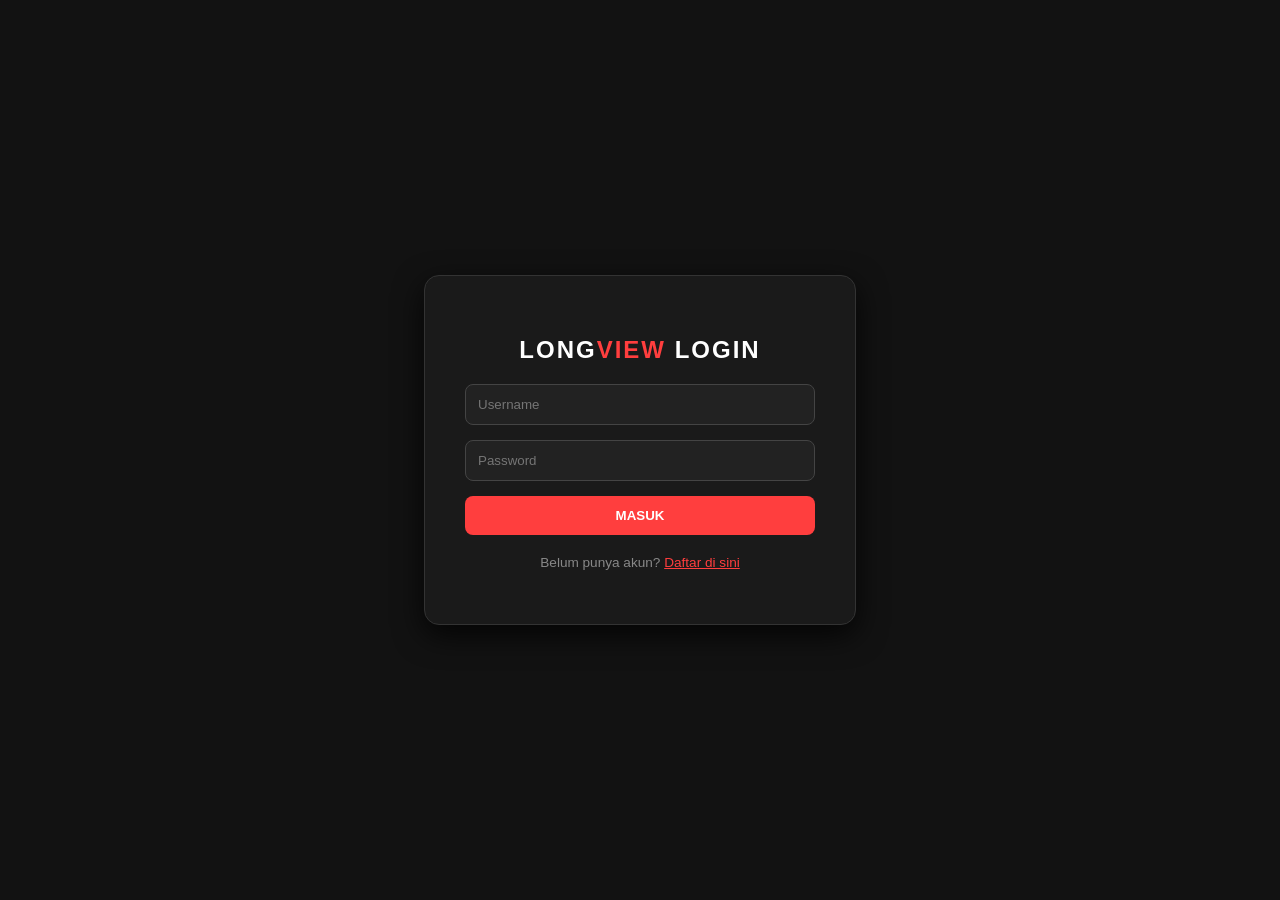
<file: index.html>
<!DOCTYPE html>
<html lang="id">
<head>
    <script>
    // Cek apakah pengunjung sudah login
    if (sessionStorage.getItem('akses_longview') !== 'diizinkan') {
        // Jika belum, tendang paksa kembali ke halaman login!
        window.location.href = 'login.html';
    }
</script>
    <meta charset="UTF-8">
    <meta name="viewport" content="width=device-width, initial-scale=1.0">
    <title>Longview | Alternatif & Musik</title>
    <link rel="stylesheet" href="style.css">
</head>
<body>

    <header>
        <a href="index.html" class="logo">Long<span>view</span></a>
        <nav>
            <a href="index.html" style="color: var(--accent-color);">Home</a>
            <a href="reviews.html">Reviews</a>
            <a href="news.html">News</a>
            <a href="culture.html">Culture</a>
            <a href="artist.html">Artists</a>
        </nav>
    </header>

    <div class="hero">
        <h1>Suara dari Bawah Tanah</h1>
        <p>Eksplorasi musik independen, review album jujur, dan budaya alternatif.</p>
        <a href="reviews.html" class="btn">Baca Review Terbaru</a>
    </div>

    <div class="container">
        <h2 class="section-title">Pilihan Redaksi</h2>
        <div class="grid">
            <div class="card">
                <img src="https://cdn.mos.cms.futurecdn.net/gdsv3C7kNeQM8r8WM7kcKQ.jpg" alt="Gitar">
                <div class="card-content">
                    <span class="tag">Editorial</span>
                    <h3>Kebangkitan Shoegaze di 2026</h3>
                    <p>Mengapa distorsi dan melodi vokal yang mengawang kembali mendominasi skena musik lokal.</p>
                </div>
            </div>
            <div class="card">
                <img src="https://images.unsplash.com/photo-1511671782779-c97d3d27a1d4?q=80&w=600" alt="Mixer">
                <div class="card-content">
                    <span class="tag">Interview</span>
                    <h3>Di Balik Meja Mixing</h3>
                    <p>Wawancara eksklusif dengan produser di balik album-album rock terbaik tahun ini.</p>
                </div>
            </div>
        </div>
    </div>

    <script src="script.js"></script>
</body>
</html>
</file>
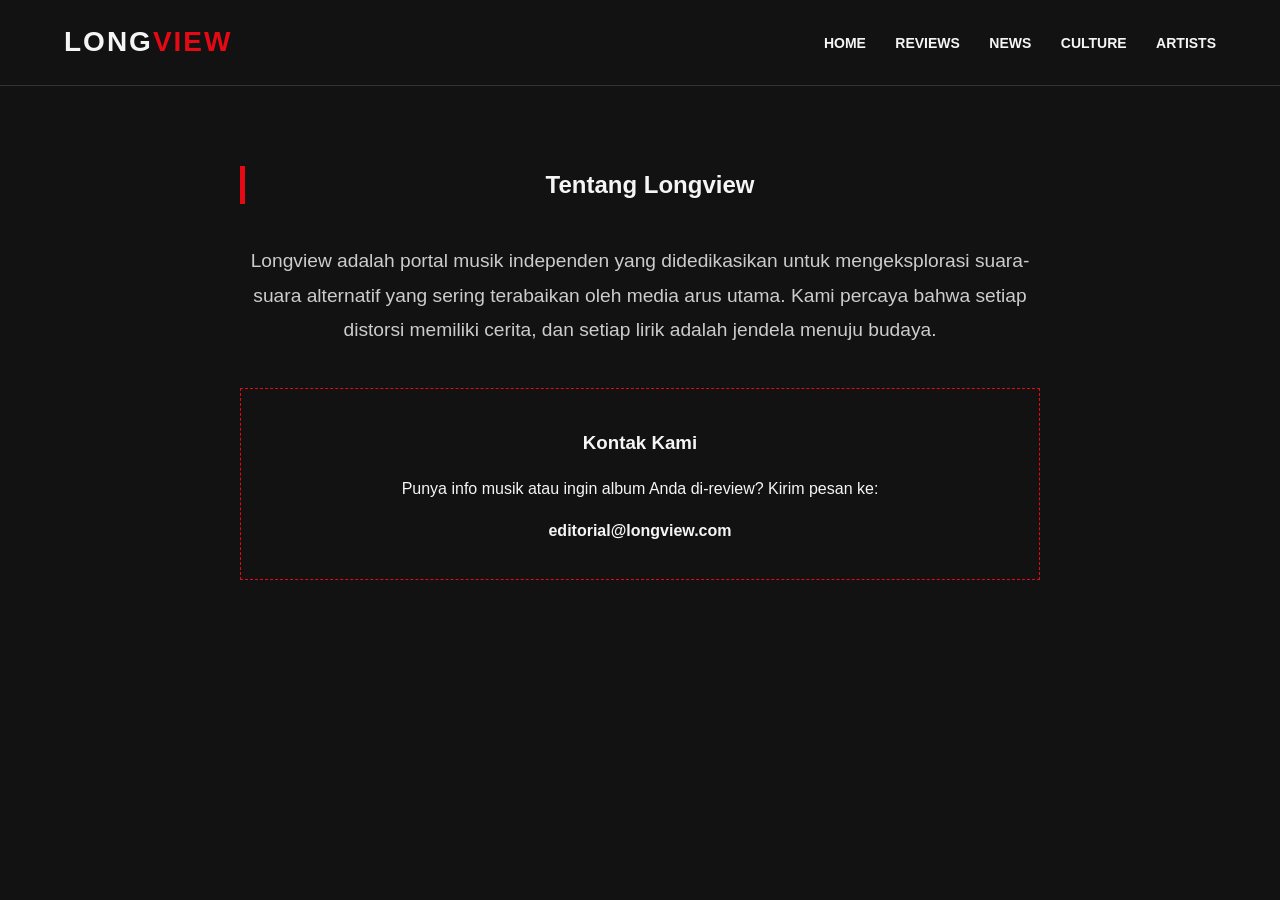
<file: about.html>
<!DOCTYPE html>
<html lang="id">
<head>
    <meta charset="UTF-8">
    <meta name="viewport" content="width=device-width, initial-scale=1.0">
    <title>About Us | Longview</title>
    <link rel="stylesheet" href="style.css">
</head>
<body>
    <header>
        <a href="index.html" class="logo">Long<span>view</span></a>
        <nav>
            <a href="index.html">Home</a>
            <a href="reviews.html">Reviews</a>
            <a href="news.html">News</a>
            <a href="culture.html">Culture</a>
            <a href="artist.html">Artists</a>
        </nav>
    </header>

    <div class="container" style="max-width: 800px; margin: auto; text-align: center;">
        <h2 class="section-title">Tentang Longview</h2>
        <p style="font-size: 1.2rem; line-height: 1.8; color: #ccc;">
            Longview adalah portal musik independen yang didedikasikan untuk mengeksplorasi suara-suara alternatif yang sering terabaikan oleh media arus utama. Kami percaya bahwa setiap distorsi memiliki cerita, dan setiap lirik adalah jendela menuju budaya.
        </p>
        <div style="margin-top: 40px; padding: 20px; border: 1px dashed var(--accent-color);">
            <h3>Kontak Kami</h3>
            <p>Punya info musik atau ingin album Anda di-review? Kirim pesan ke:</p>
            <p><strong>editorial@longview.com</strong></p>
        </div>
    </div>
</body>
</html>
</file>
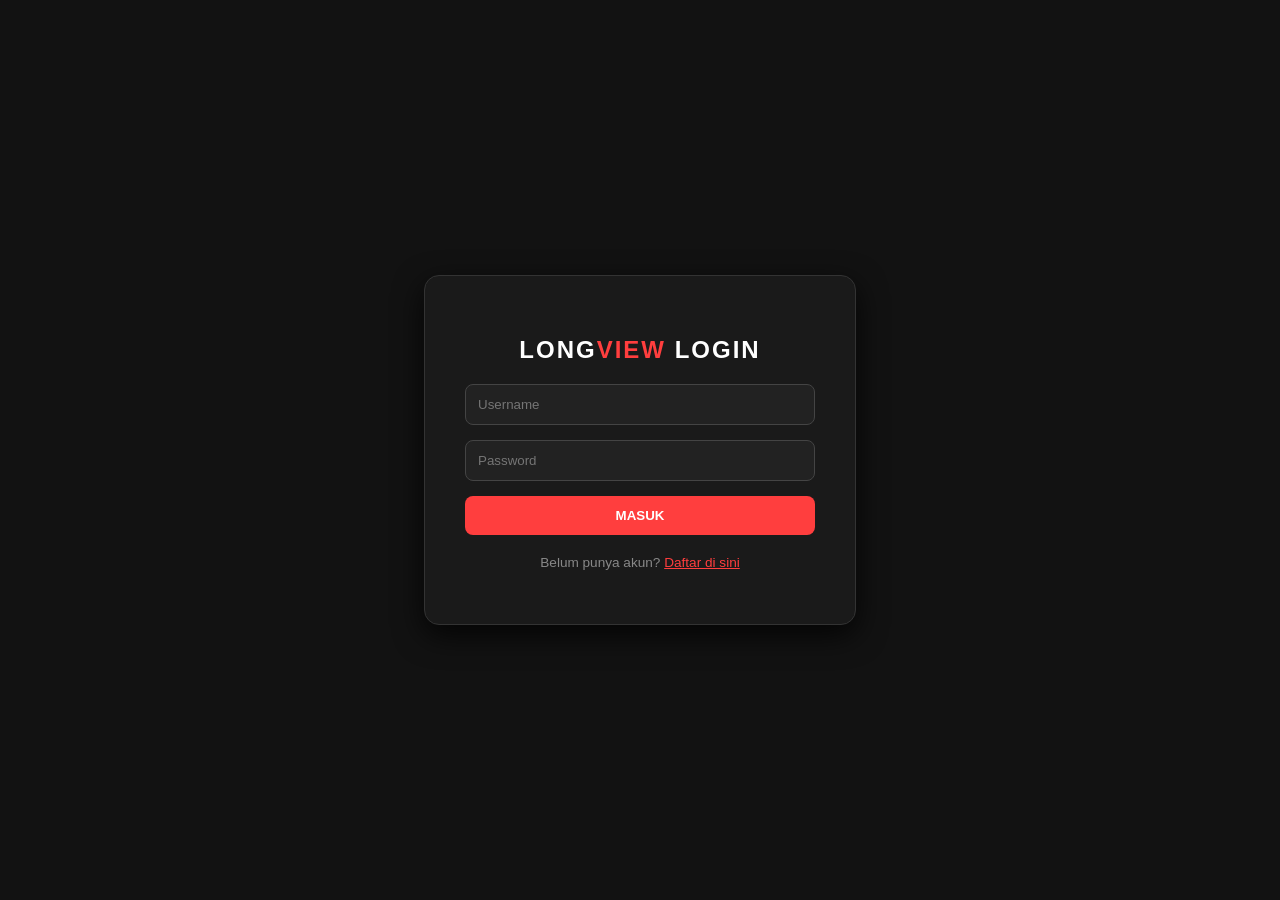
<file: login.html>
<!DOCTYPE html>
<html lang="id">
<head>
    <meta charset="UTF-8">
    <meta name="viewport" content="width=device-width, initial-scale=1.0">
    <title>Masuk ke Longview</title>
    <style>
        body {
            background-color: #121212;
            color: white;
            display: flex;
            justify-content: center;
            align-items: center;
            height: 100vh;
            margin: 0;
            font-family: 'Segoe UI', sans-serif;
        }
        .container {
            background: #1a1a1a;
            padding: 40px;
            border-radius: 15px;
            box-shadow: 0 10px 30px rgba(0,0,0,0.8);
            width: 350px;
            text-align: center;
            border: 1px solid #333;
        }
        h2 { margin-bottom: 20px; letter-spacing: 2px; }
        h2 span { color: #ff3e3e; }
        input {
            width: 100%;
            padding: 12px;
            margin-bottom: 15px;
            background: #222;
            border: 1px solid #444;
            border-radius: 8px;
            color: white;
            box-sizing: border-box;
        }
        .btn {
            width: 100%;
            padding: 12px;
            background: #ff3e3e;
            border: none;
            border-radius: 8px;
            color: white;
            font-weight: bold;
            cursor: pointer;
            transition: 0.3s;
        }
        .btn:hover { background: #d32f2f; }
        .toggle-link {
            margin-top: 20px;
            font-size: 0.85rem;
            color: #888;
        }
        .toggle-link span {
            color: #ff3e3e;
            cursor: pointer;
            text-decoration: underline;
        }
        #message { margin-top: 15px; font-size: 0.9rem; color: #ff3e3e; }
    </style>
</head>
<body>

    <div class="container" id="authBox">
        <h2 id="formTitle">LONG<span>VIEW</span> LOGIN</h2>
        <form id="authForm">
            <input type="text" id="username" placeholder="Username" required>
            <input type="password" id="password" placeholder="Password" required>
            <button type="submit" class="btn" id="submitBtn">MASUK</button>
        </form>
        <p id="message"></p>
        <p class="toggle-link" id="toggleText">Belum punya akun? <span onclick="toggleMode()">Daftar di sini</span></p>
    </div>

<script>
    let isLoginMode = true;

    // Fungsi ganti mode (Login <-> Daftar)
    function toggleMode() {
        isLoginMode = !isLoginMode;
        document.getElementById('formTitle').innerHTML = isLoginMode ? 'LONG<span>VIEW</span> LOGIN' : 'LONG<span>VIEW</span> SIGN UP';
        document.getElementById('submitBtn').innerText = isLoginMode ? 'MASUK' : 'DAFTAR SEKARANG';
        document.getElementById('toggleText').innerHTML = isLoginMode ? 
            'Belum punya akun? <span onclick="toggleMode()">Daftar di sini</span>' : 
            'Sudah punya akun? <span onclick="toggleMode()">Login di sini</span>';
        document.getElementById('message').innerText = '';
    }

    document.getElementById('authForm').addEventListener('submit', function(e) {
        e.preventDefault();
        const user = document.getElementById('username').value.trim(); // Hapus spasi tak sengaja
        const pass = document.getElementById('password').value.trim();
        const message = document.getElementById('message');

        if (!isLoginMode) {
            // MODE DAFTAR
            localStorage.setItem('user_' + user, pass);
            message.style.color = '#4CAF50';
            message.innerText = 'Akun ' + user + ' berhasil dibuat! Silakan Login.';
            toggleMode();
        } else {
            // MODE MASUK
            const storedPass = localStorage.getItem('user_' + user);
            
            // LOGIC PENGECEKAN (Dibuat lebih longgar agar mudah masuk)
            if ((user === 'admin' && pass === '12345') || (storedPass !== null && storedPass === pass)) {
                console.log("Login Sukses!");
                sessionStorage.setItem('akses_longview', 'diizinkan');
                window.location.href = 'index.html';
            } else {
                console.log("Login Gagal. Input:", user, pass);
                message.style.color = '#ff3e3e';
                message.innerText = 'Username atau Password salah!';
            }
        }
    });
</script>
</body>
</html>
</file>
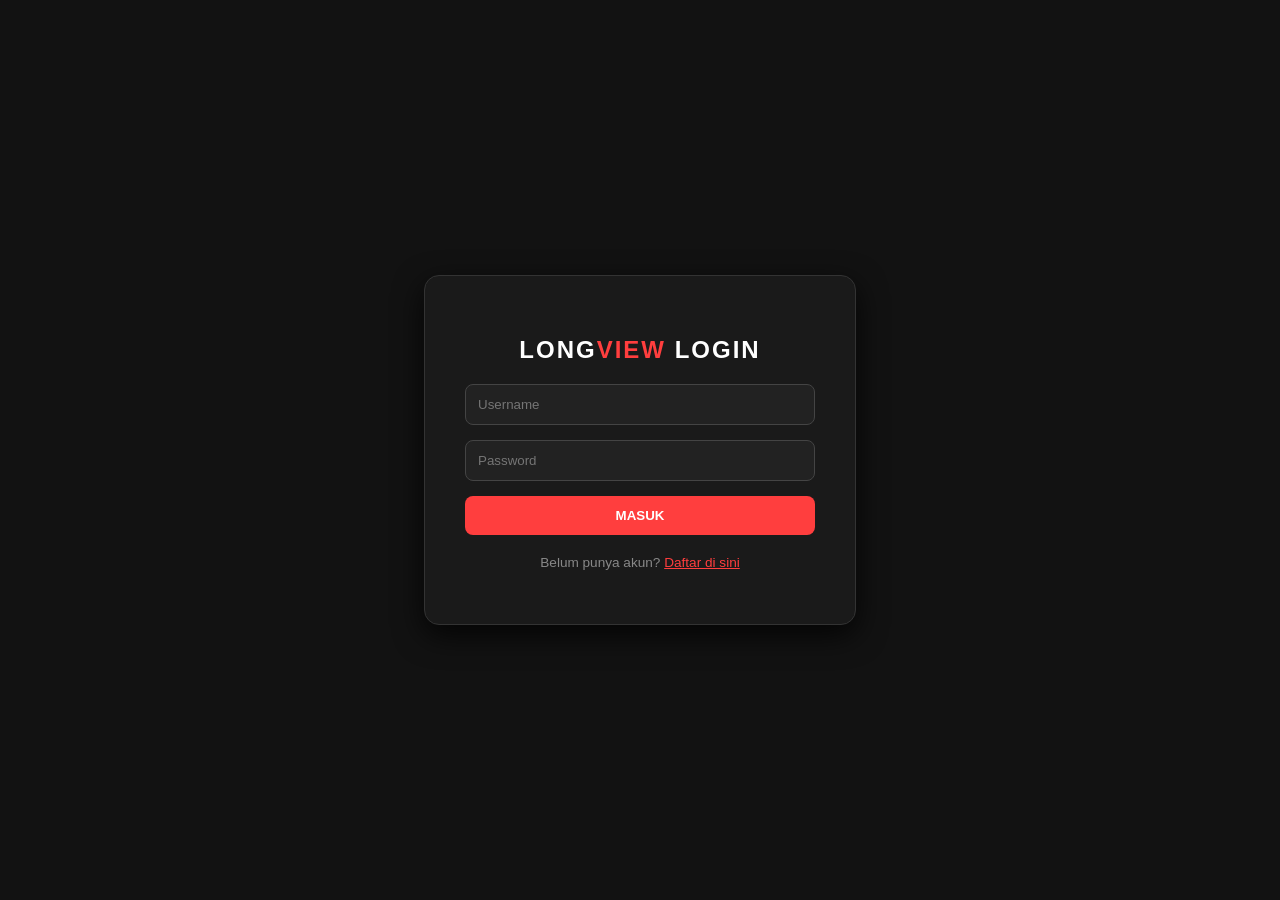
<file: nirvana.html>
<!DOCTYPE html>
<html lang="id">
<head>
    <script>
        if (sessionStorage.getItem('akses_longview') !== 'diizinkan') {
            window.location.href = 'login.html';
        }
    </script>

    <meta charset="UTF-8">
    <meta name="viewport" content="width=device-width, initial-scale=1.0">
    <title>Nirvana - Profil Artis | Longview</title>
    <link rel="stylesheet" href="style.css">
    <style>
        /* CSS Tambahan agar identik dengan Green Day & MCR */
        body {
            background-color: #121212;
            color: #ffffff;
            font-family: 'Segoe UI', Tahoma, Geneva, Verdana, sans-serif;
            margin: 0;
            padding: 0;
        }

        .container {
            max-width: 1100px;
            margin: auto;
            padding: 40px 20px;
        }

        /* Hero Section */
        .hero {
            display: flex;
            gap: 40px;
            align-items: center;
            margin-bottom: 60px;
            padding-top: 50px;
        }

        .artist-img-container img {
            width: 380px;
            border-radius: 12px;
            border: 1px solid #333;
            display: block;
            box-shadow: 0 10px 30px rgba(0,0,0,0.5);
        }

        .artist-title-area {
            flex: 1;
        }

        .genre-tag {
            color: #ff3e3e; /* Warna aksen Longview */
            font-weight: bold;
            font-size: 0.85rem;
            letter-spacing: 1px;
            text-transform: uppercase;
        }

        .artist-title-area h1 {
            font-size: 4.5rem;
            margin: 10px 0;
            font-weight: 700;
        }

        .artist-title-area p {
            font-size: 1.2rem;
            color: #ccc;
            max-width: 500px;
            line-height: 1.5;
        }

        /* Layout Grid */
        .content-grid {
            display: grid;
            grid-template-columns: 1.8fr 1.2fr;
            gap: 60px;
        }

        /* Biografi */
        .biography h2 {
            font-size: 2rem;
            margin-bottom: 30px;
        }

        .biography p {
            line-height: 1.8;
            color: #ddd;
            font-size: 1.05rem;
            margin-bottom: 20px;
        }

        /* Sidebar Album Wajib */
        .album-sidebar {
            background-color: #1a1a1a;
            padding: 30px;
            border-radius: 15px;
            height: fit-content;
        }

        .album-sidebar h3 {
            font-size: 1.5rem;
            margin-top: 0;
            margin-bottom: 25px;
        }

        .album-item {
            display: flex;
            align-items: center;
            gap: 15px;
            margin-bottom: 20px;
        }

        .album-item img {
            width: 70px;
            height: 70px;
            border-radius: 8px;
            object-fit: cover;
        }

        .album-info {
            font-size: 1rem;
            color: #eee;
        }

        .album-info em {
            font-style: italic;
            color: #fff;
        }

        /* Responsive */
        @media (max-width: 768px) {
            .hero { flex-direction: column; text-align: center; }
            .artist-img-container img { width: 100%; }
            .content-grid { grid-template-columns: 1fr; }
        }
    </style>
</head>
<body>

    <header>
        <a href="index.html" class="logo">LONG<span>VIEW</span></a>
        <nav>
            <a href="index.html">HOME</a>
            <a href="reviews.html">REVIEWS</a>
            <a href="news.html">NEWS</a>
            <a href="culture.html">CULTURE</a>
            <a href="artist.html">ARTISTS</a>
        </nav>
    </header>

    <div class="container">
        
        <div class="hero">
            <div class="artist-img-container">
                <img src="https://www.hollywoodreporter.com/wp-content/uploads/2011/09/nirvana-publicity-michael-lavine-2-a-l.jpg?w=1440&h=810&crop=1" alt="Nirvana Profile">
            </div>
            <div class="artist-title-area">
                <span class="genre-tag">GRUNGE / ALT ROCK</span>
                <h1>Nirvana</h1>
                <p>Suara dari Seattle yang meruntuhkan dominasi musik pop era 90-an dan melahirkan generasi Grunge.</p>
            </div>
        </div>

        <div class="content-grid">
            
            <div class="biography">
                <h2>Biografi</h2>
                <p>Dibentuk di Aberdeen, Washington pada tahun 1987 oleh <strong>Kurt Cobain</strong> dan <strong>Krist Novoselic</strong>, Nirvana menjadi kekuatan yang mengubah sejarah musik selamanya. Dengan masuknya Dave Grohl pada drum, mereka menciptakan energi yang tak tertandingi.</p>
                <p>Album kedua mereka, <em>Nevermind</em> (1991), secara mengejutkan membawa musik underground ke arus utama global dan menyingkirkan dominasi "Hair Metal" dari tangga lagu. Meskipun karir mereka terhenti secara tragis pada tahun 1994, warisan Nirvana tetap menjadi standar emas bagi musik alternatif hingga hari ini.</p>
            </div>

            <div class="album-sidebar">
                <h3>Album Wajib</h3>
                
                <div class="album-item">
                    <img src="https://upload.wikimedia.org/wikipedia/en/a/a1/Nirvana-Bleach.jpg" alt="Bleach">
                    <div class="album-info">
                        <em>Bleach</em> (1989)
                    </div>
                </div>

                <div class="album-item">
                    <img src="https://i.guim.co.uk/img/media/718be017da4c4851dbaa759a5b788c6d0e9f35c4/73_19_3397_2716/master/3397.jpg?width=1200&height=1200&quality=85&auto=format&fit=crop&s=535521fa96dfed0687393fa32d3c740b" alt="Nevermind">
                    <div class="album-info">
                        <em>Nevermind</em> (1991)
                    </div>
                </div>

                <div class="album-item">
                    <img src="https://upload.wikimedia.org/wikipedia/en/e/e5/In_Utero_%28Nirvana%29_album_cover.jpg" alt="In Utero">
                    <div class="album-info">
                        <em>In Utero</em> (1993)
                    </div>
                </div>

            </div>
        </div>
    </div>

</body>
</html>
</file>
<file: style.css>
/* 1. Pengaturan Variabel & Global */
:root { 
    --bg-color: #121212; 
    --card-bg: #1e1e1e; 
    --text-main: #f5f5f5; 
    --text-muted: #a0a0a0;
    --accent-color: #e50914; 
}

body { 
    margin: 0; 
    font-family: 'Helvetica Neue', Arial, sans-serif; 
    background-color: var(--bg-color); 
    color: var(--text-main); 
    line-height: 1.6;
}

/* 2. Header & Navigasi */
header { 
    display: flex; 
    justify-content: space-between; 
    align-items: center; 
    padding: 20px 5%; 
    background-color: rgba(18, 18, 18, 0.95);
    position: sticky;
    top: 0;
    z-index: 100;
    border-bottom: 1px solid #333;
}

.logo { 
    font-size: 28px; 
    font-weight: 900; 
    color: var(--text-main); 
    text-decoration: none; 
    letter-spacing: 2px;
    text-transform: uppercase;
}

.logo span { color: var(--accent-color); }

nav a { 
    color: var(--text-main); 
    text-decoration: none; 
    margin-left: 25px; 
    font-size: 14px; 
    font-weight: 600;
    text-transform: uppercase;
    transition: color 0.3s;
}

nav a:hover { color: var(--accent-color); }

/* 3. Hero Section (Banner Utama) */
.hero { 
    height: 70vh; 
    display: flex; 
    flex-direction: column; 
    justify-content: center; 
    align-items: center; 
    text-align: center; 
    padding: 0 20px;
    background: linear-gradient(rgba(0,0,0,0.5), rgba(18,18,18,1)), 
                url('https://images.unsplash.com/photo-1498038432885-c6f3f1b912ee?q=80&w=2000') center/cover no-repeat; 
}

.hero h1 { font-size: 3rem; margin-bottom: 15px; max-width: 800px; line-height: 1.2; }
.hero p { font-size: 1.2rem; color: var(--text-muted); margin-bottom: 30px; max-width: 600px; }

.btn { 
    padding: 12px 30px; 
    background-color: var(--accent-color); 
    color: white; 
    text-decoration: none; 
    font-weight: bold; 
    border-radius: 4px; 
    transition: 0.3s;
}
.btn:hover { background-color: #b80710; transform: scale(1.05); }

/* 4. Layout Konten & Grid */
.container { padding: 60px 5%; }

.section-title { 
    font-size: 24px; 
    border-left: 5px solid var(--accent-color); 
    padding-left: 15px; 
    margin-bottom: 40px; 
}

.grid { 
    display: grid; 
    grid-template-columns: repeat(auto-fit, minmax(280px, 1fr)); 
    gap: 30px; 
}

/* 5. Kartu Artikel/Review */
.card { 
    background-color: var(--card-bg); 
    border-radius: 8px; 
    overflow: hidden; 
    transition: 0.3s ease;
    cursor: pointer;
}

.card:hover { transform: translateY(-10px); box-shadow: 0 10px 20px rgba(0,0,0,0.5); }
.card img { width: 100%; height: 250px; object-fit: cover; border-bottom: 3px solid var(--accent-color); }

.card-content { padding: 20px; }
.tag { font-size: 12px; color: var(--accent-color); font-weight: bold; text-transform: uppercase; }
.card h3 { margin: 10px 0; font-size: 20px; }
.card p { color: var(--text-muted); font-size: 14px; }

/* 6. Responsivitas Ponsel */
@media (max-width: 768px) {
    header { flex-direction: column; gap: 15px; text-align: center; }
    nav a { margin: 0 10px; font-size: 12px; }
    .hero h1 { font-size: 2rem; }
}
</file>
